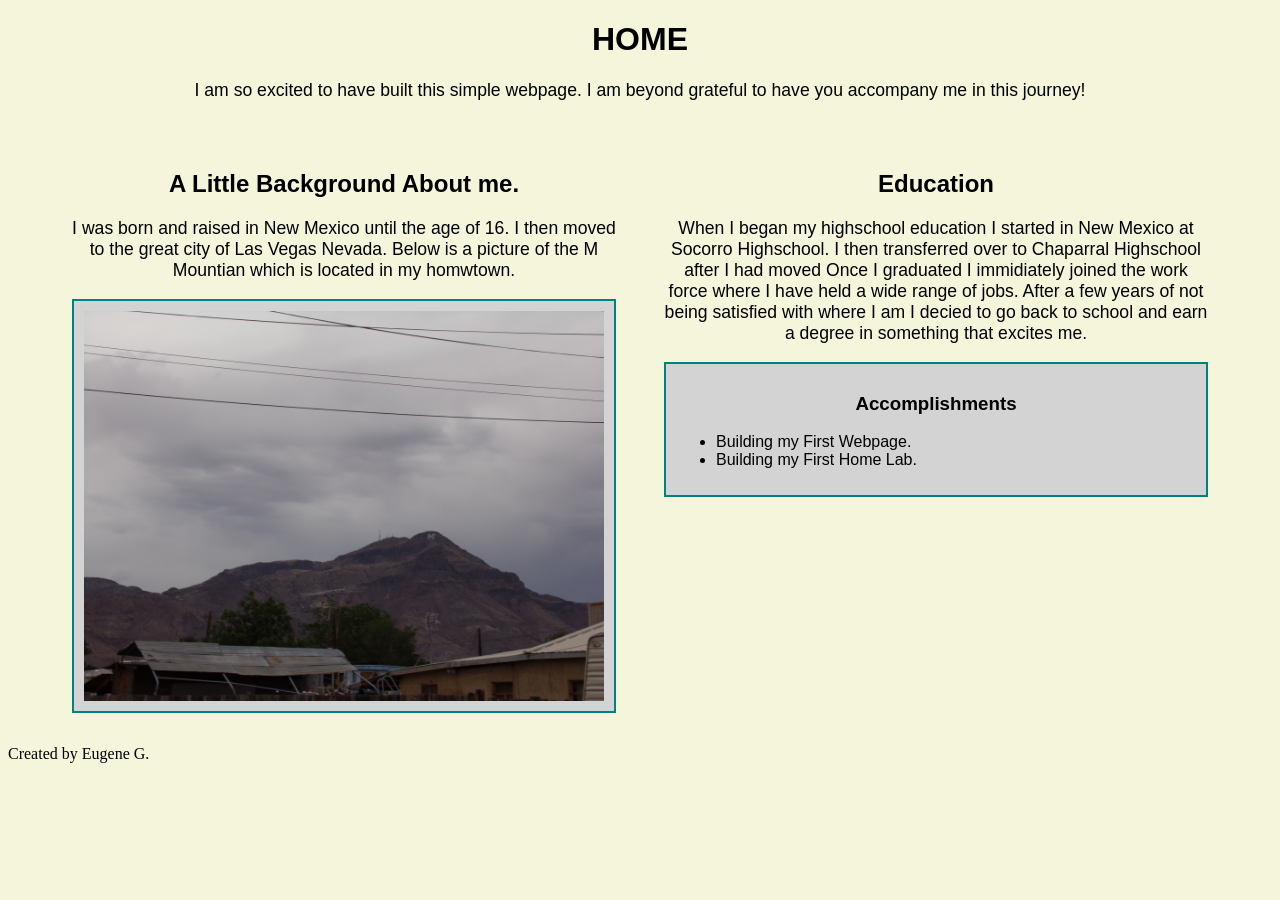
<file: index.html>
<!DOCTYPE html>
<html lang="en">

<head>
    <link rel="stylesheet" href="style.css">
    <meta charset="UTF-8">
    <meta name="viewport" content="width=device-width, initial-scale=1.0">
    <title>Eugene's First Website</title>
</head>

<body>
    <header>
        <h1>Home</h1>
        <p>I am so excited to have built this simple webpage. I am beyond grateful to have you accompany me in this journey!</p>
    </header>
    <main>
        <section>
            <h2>A Little Background About me.</h2>
            <p>I was born and raised in New Mexico until the age of 16. I then moved to the great city of Las Vegas
                Nevada. Below is a picture of the M Mountian which is located in my homwtown.</p>
            <img src="M_Mountain.JPG" class="photo" alt="A pitcure of the M Mountain in Socorro New Mexico.">
        </section>
        <section>
            <h2>Education</h2>
            <p>When I began my highschool education I started in New Mexico at Socorro Highschool. I then transferred
                over to Chaparral Highschool after I had moved
                Once I graduated I immidiately joined the work force where I have held a wide range of jobs. After a few
                years of not being satisfied with where I am
                I decied to go back to school and earn a degree in something that excites me.
            </p>
            <div class="box">
            <h3>Accomplishments</h3>
            <ul>
                <li>Building my First Webpage.</li>
                <li>Building my First Home Lab.</li>
            </ul>
            </div>
        </section>
    </main>
    <footer>Created by Eugene G.</footer>
</body>

</html>
</file>
<file: style.css>
*, *::before, *::after {
    box-sizing: border-box;
}

p {
    text-align: center;
    font-family: 'Lucida Sans', 'Lucida Sans Regular', 'Lucida Grande', 'Lucida Sans Unicode', Geneva, Verdana, sans-serif;
}

body {
    background-color: beige;
}

h1 {
    text-align: center;
    text-transform: uppercase;
    font-family: 'Lucida Sans', 'Lucida Sans Regular', 'Lucida Grande', 'Lucida Sans Unicode', Geneva, Verdana, sans-serif;
}

h2 {
    text-align: center;
    font-family: 'Lucida Sans', 'Lucida Sans Regular', 'Lucida Grande', 'Lucida Sans Unicode', Geneva, Verdana, sans-serif;
}

h3 {
    text-align: center;
    font-family: 'Lucida Sans', 'Lucida Sans Regular', 'Lucida Grande', 'Lucida Sans Unicode', Geneva, Verdana, sans-serif;
}


.box {
    border: 2px solid teal;
    background-color: lightgrey;
    padding: 10px;
    margin: 0 auto;
    width: 100%;
    height: auto;
    font-family: 'Lucida Sans', 'Lucida Sans Regular', 'Lucida Grande', 'Lucida Sans Unicode', Geneva, Verdana, sans-serif;
}

.photo {
    display: block;
    border: 2px solid teal;
    padding: 10px;
    margin: 0 auto;
    width: 100%;
    height: auto;
    background-color: lightgrey;
}


main section{
    min-width: 0;
    overflow-wrap: anywhere;
}

main {
    display: grid;
    grid-template-columns: 1fr;
    gap: 1rem;
    padding: 1rem;
    max-width: 1200px;
    margin: 0 auto;
}

/* Tablet (768px) :Two columns side by side */

@media (min-width: 768px) {
    main {
        grid-template-columns: 1fr 1fr;
        gap: 1.5rem;
        padding: 1.5rem;
    }
}

/* Desktop (1200px and up): wider spacing, larger text */
@media (min-width: 1200px) {
    main {
        gap: 3rem;
        padding: 2rem;
    }

    p {
        font-size: 1.1rem;
    }
}
</file>
